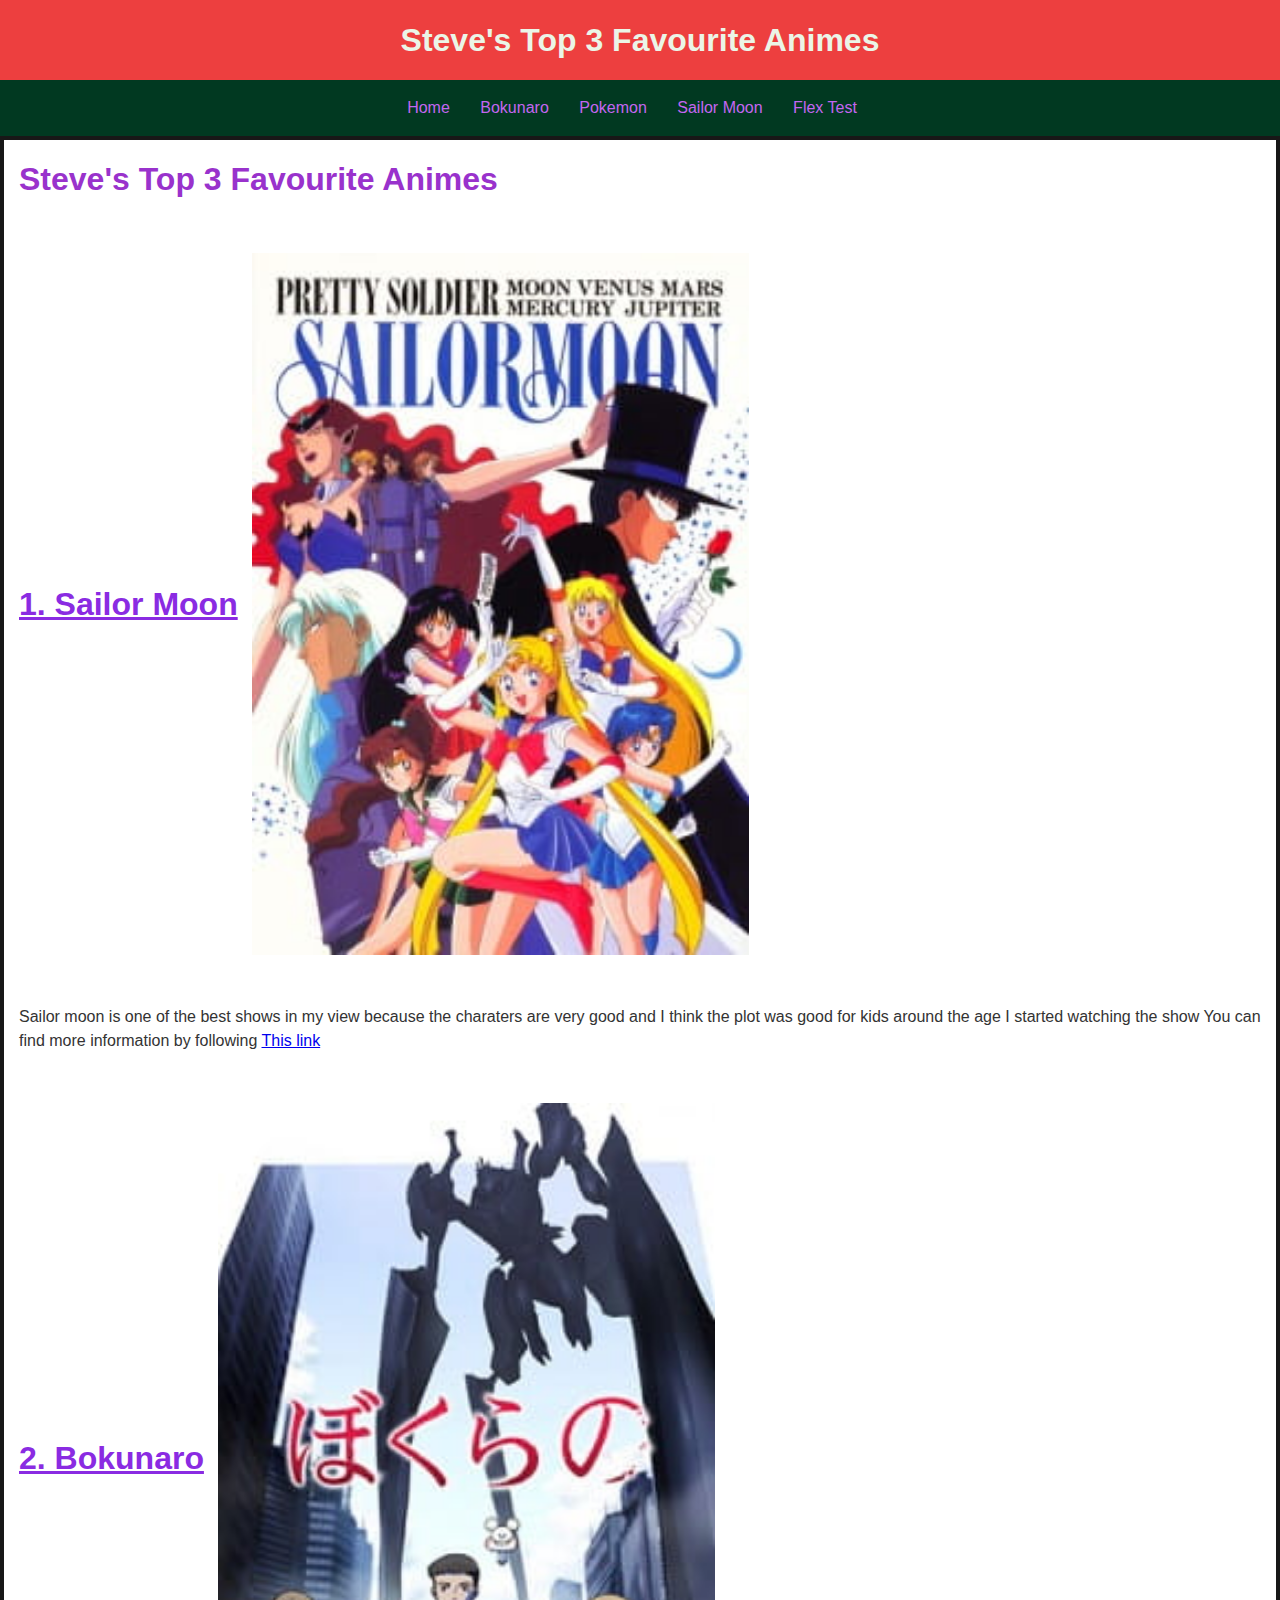
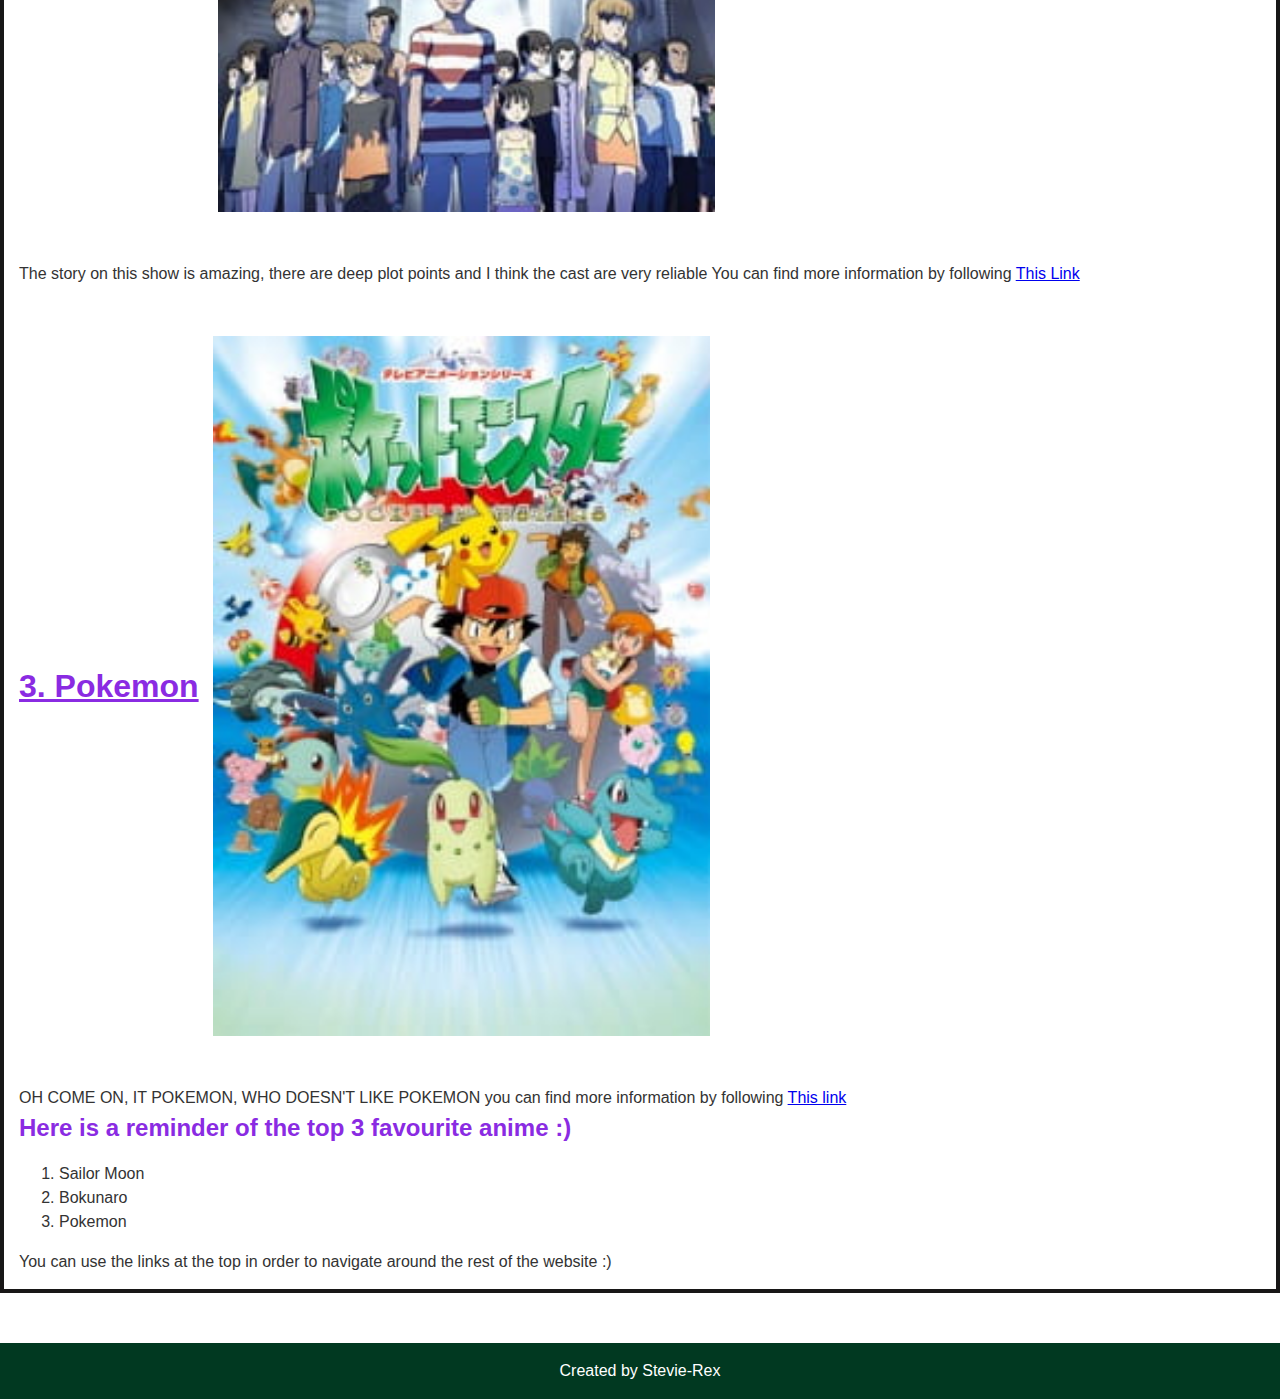
<file: index.html>
<!DOCTYPE html>
<html>
    <head>
        <meta charset="utf-8" />
        <title>Steve's Top 3 Favourite Animes</title>
        <link rel="stylesheet" href="./css/styles.css" />
    </head>
    <body>
        <div class="header">
            <h1>Steve's Top 3 Favourite Animes</h1>
            </div>
        <div class="navigation">
            <ul>
                <li>
                    <a href="index.html">Home</a>
                </li>
                <li>
                    <a href="bokunaro.html">Bokunaro</a>
                </li>
                <li>
                    <a href="pokemon.html">Pokemon</a>
                </li>
                <li>
                    <a href="sailor_moon.html">Sailor Moon</a>
                </li>
                <li>
                    <a href="flex_test.html">Flex Test</a>
                </li>
            </ul>
        </div>
        <div class="anime-intros">
        <h1>Steve's Top 3 Favourite Animes</h1>
        <h2 class="animes"> 1. Sailor Moon</h2>
        <img src="./images/sailor_moon.jpg" alt="Sailor Moon" width="40%" height="40%" class="anime-images" />
        <p>Sailor moon is one of the best shows in my view because the charaters are very good and
        I think the plot was good for kids around the age I started watching the show
        You can find more information by following <a href="https://myanimelist.net/anime/530/Bishoujo_Senshi_Sailor_Moon/">This link</a></p>
        <h2 class="animes"> 2. Bokunaro</h2>
        <img src="./images/bokunaro.jpg" alt="Bokunaro" width="40%" height="40%" class="anime-images"/>
        <p>The story on this show is amazing, there are deep plot points
        and I think the cast are very reliable 
        You can find more information by following <a href="https://myanimelist.net/anime/1690/Bokura_no">This Link</a></p>
        <h2 class="animes">3. Pokemon</h2>
        <img src="./images/pokemon.jpg" alt="Pokemon" width="40%" height="40%" class="anime-images" />
        <p> OH COME ON, IT POKEMON, WHO DOESN'T LIKE POKEMON
        you can find more information by following <a href="https://myanimelist.net/anime/527/Pokemon">This link</a></p>
        <h2>Here is a reminder of the top 3 favourite anime :)</h2>
        <div style="text-align: left;">
            <ol>
                <li>Sailor Moon</li>
                <li>Bokunaro</li>
                <li>Pokemon</li>
            </ol>
        </div>
        <p>You can use the links at the top in order to navigate around the rest of the website :)</p>
        </div>

        <div class="footer">
            <p>Created by Stevie-Rex</p>
        </div>
    </body>
</html>
</file>
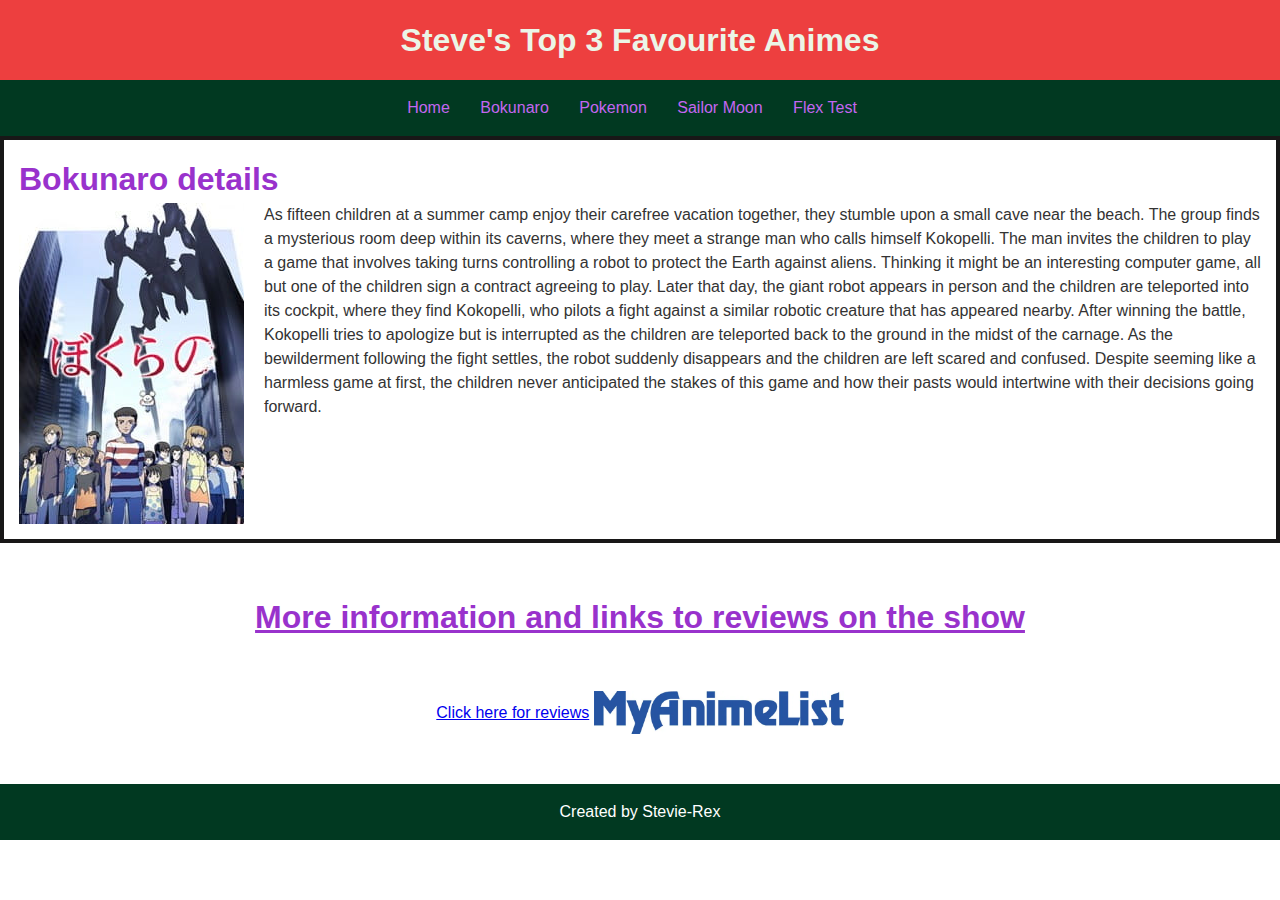
<file: bokunaro.html>
<!DOCTYPE html>
<html>
    <head>
        <meta charset="utf-8" />
        <title>Steve's Top 3 Favourite Animes - Bokunaro</title>
        <link rel="stylesheet" href="./css/styles.css" />
    </head>
    <body>
        <div class="header">
            <h1>Steve's Top 3 Favourite Animes</h1>
            </div>
        <div class="navigation">
            <ul>
                <li>
                    <a href="index.html">Home</a>
                </li>
                <li>
                    <a href="bokunaro.html">Bokunaro</a>
                </li>
                <li>
                    <a href="pokemon.html">Pokemon</a>
                </li>
                <li>
                    <a href="sailor_moon.html">Sailor Moon</a>
                </li>
                <li>
                    <a href="flex_test.html">Flex Test</a>
                </li>
            </ul>
        </div>
        <div class="anime-details">
            <h1>Bokunaro details</h1>
            <img src="./images/bokunaro.jpg" alt="Bokunaro" class="single-anime" />
            <p class="anime-description">As fifteen children at a summer camp enjoy their carefree vacation together, they stumble upon a small cave near the beach. The group finds a mysterious room deep within its caverns, 
                where they meet a strange man who calls himself Kokopelli. The man invites the children to play a game that involves taking turns controlling a robot to protect the Earth against aliens. 
                Thinking it might be an interesting computer game, all but one of the children sign a contract agreeing to play.

            Later that day, the giant robot appears in person and the children are teleported into its cockpit, where they find Kokopelli, who pilots a fight against a similar robotic creature that has appeared nearby. 
                After winning the battle, Kokopelli tries to apologize but is interrupted as the children are teleported back to the ground in the midst of the carnage.
                
            As the bewilderment following the fight settles, the robot suddenly disappears and the children are left scared and confused. Despite seeming like a harmless game at first, the children never anticipated the stakes of this game and how their pasts would intertwine with their decisions going forward.</p>
        </div>
        <div class="reviews">
            <h1>More information and links to reviews on the show</h1>
            <p class="reviews"><a href="https://myanimelist.net/anime/1690/Bokura_no/reviews" class="reviews">Click here for reviews</a></p>
            <img src="./images/MyAnimeList-Logo.webp" class="reviews" />
        </div>
        <div class="footer">
            <p>Created by Stevie-Rex</p>
        </div>

    </body>
    
</html>
</file>
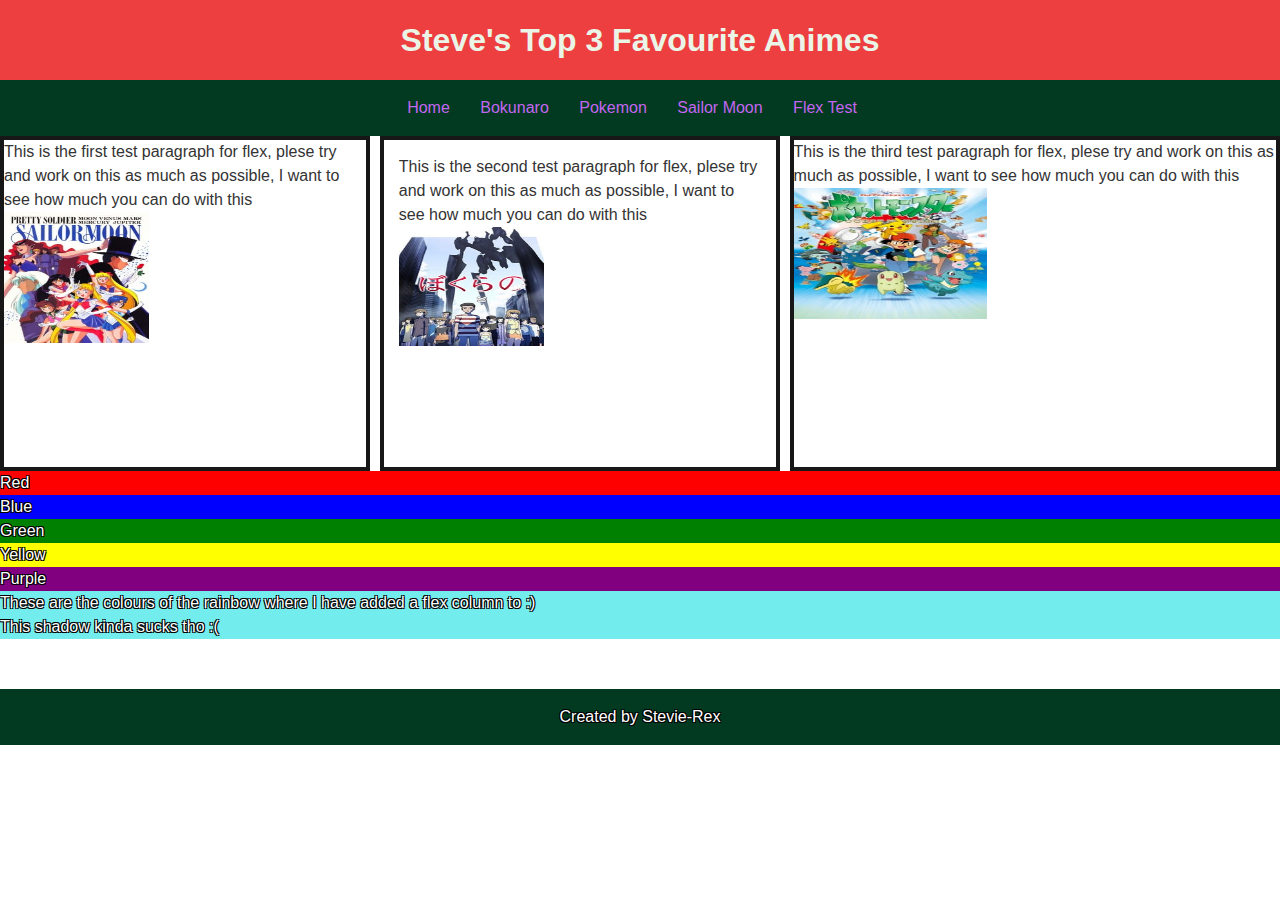
<file: flex_test.html>
<!DOCTYPE html>
<html>
    <head>
        <meta charset="utf-8" />
        <title>Steve's Top 3 Favourite Animes - Flex Test</title>
        <link rel="stylesheet" href="./css/styles.css" />
    </head>
    <body>
        <div class="header">
            <h1>Steve's Top 3 Favourite Animes</h1>
            </div>
        <div class="navigation">
            <ul>
                <li>
                    <a href="index.html">Home</a>
                </li>
                <li>
                    <a href="bokunaro.html">Bokunaro</a>
                </li>
                <li>
                    <a href="pokemon.html">Pokemon</a>
                </li>
                <li>
                    <a href="sailor_moon.html">Sailor Moon</a>
                </li>
                <li>
                    <a href="flex_test.html">Flex Test</a>
                </li>
            </ul>
        </div>
        <div class="container">
            <div class="one">
                <p>This is the first test paragraph for flex, plese try and work on this
                    as much as possible, I want to see how much you can do with this
                </p>
                <img src="./images/sailor_moon.jpg" alt="Sailor Moon" width="40%" height="40%" />
            </div>
            <div class="two">
                <p>This is the second test paragraph for flex, plese try and work on this
                    as much as possible, I want to see how much you can do with this
                </p>
                <img src="./images/bokunaro.jpg" alt="Bokunaro" width="40%" height="40%"/>
            </div>
            <div class="three">
                <p>This is the third test paragraph for flex, plese try and work on this
                    as much as possible, I want to see how much you can do with this
                </p>
                <img src="./images/pokemon.jpg" alt="Pokemon" width="40%" height="40%" />
            </div>
        </div>
        <div class="container2">
            <div class="color-one">
                <p>Red</p>
            </div>
            <div class="color-two">
                <p>Blue</p>
            </div>
            <div class="color-three">
                <p>Green</p>
            </div>
            <div class="color-four">
                <p>Yellow</p>
            </div>
            <div class="color-five">
                <p>Purple</p>
            </div>
            <div class="color-explain">
                <p>These are the colours of the rainbow where I have added a flex column to :)</p>
                <p>This shadow kinda sucks tho :(</p>
        </div>
        <div class="footer">
            <p>Created by Stevie-Rex</p>
        </div>
    </body>
</html>
</file>
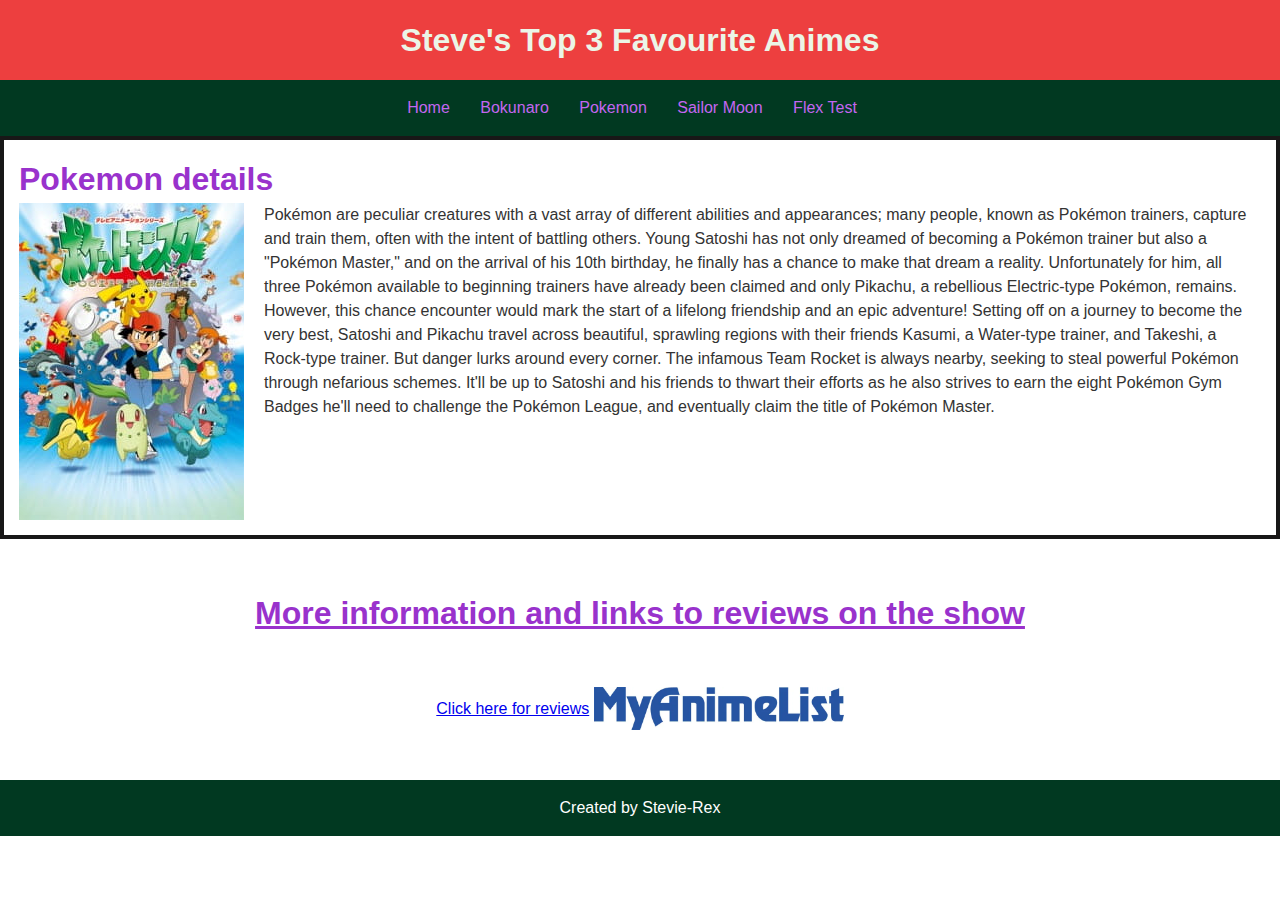
<file: pokemon.html>
<!DOCTYPE html>
<html>
    <head>
        <meta charset="utf-8" />
        <title>Steve's Top 3 Favourite Animes - Pokemon</title>
        <link rel="stylesheet" href="./css/styles.css" />
    </head>
    <body>
        <div class="header">
            <h1>Steve's Top 3 Favourite Animes</h1>
            </div>
        <div class="navigation">
            <ul>
                <li>
                    <a href="index.html">Home</a>
                </li>
                <li>
                    <a href="bokunaro.html">Bokunaro</a>
                </li>
                <li>
                    <a href="pokemon.html">Pokemon</a>
                </li>
                <li>
                    <a href="sailor_moon.html">Sailor Moon</a>
                </li>
                <li>
                    <a href="flex_test.html">Flex Test</a>
                </li>
            </ul>
        </div>
        <div class="anime-details">
        <h1>Pokemon details</h1>
        <img src="./images/pokemon.jpg" alt="Pokemon" class="single-anime" />
            <p>Pokémon are peculiar creatures with a vast array of different abilities and appearances; many people, known as Pokémon trainers, capture and train them, often with the intent of battling others. 
                Young Satoshi has not only dreamed of becoming a Pokémon trainer but also a "Pokémon Master," and on the arrival of his 10th birthday, he finally has a chance to make that dream a reality. 
                Unfortunately for him, all three Pokémon available to beginning trainers have already been claimed and only Pikachu, a rebellious Electric-type Pokémon, remains. However, this chance encounter would mark the start of a lifelong friendship and an epic adventure!

            Setting off on a journey to become the very best, Satoshi and Pikachu travel across beautiful, sprawling regions with their friends Kasumi, a Water-type trainer, and Takeshi, a Rock-type trainer. 
                But danger lurks around every corner. The infamous Team Rocket is always nearby, seeking to steal powerful Pokémon through nefarious schemes. 
                It'll be up to Satoshi and his friends to thwart their efforts as he also strives to earn the eight Pokémon Gym Badges he'll need to challenge the Pokémon League, and eventually claim the title of Pokémon Master.</p>
        </div>
        <div class="reviews">
            <h1>More information and links to reviews on the show</h1>
            <p class="reviews"><a href="https://myanimelist.net/anime/527/Pokemon/reviews">Click here for reviews</a></p>
            <img src="./images/MyAnimeList-Logo.webp" class="reviews" />
        </div>
        <div class="footer">
            <p>Created by Stevie-Rex</p>
        </div>
    </body>
</html>
</file>
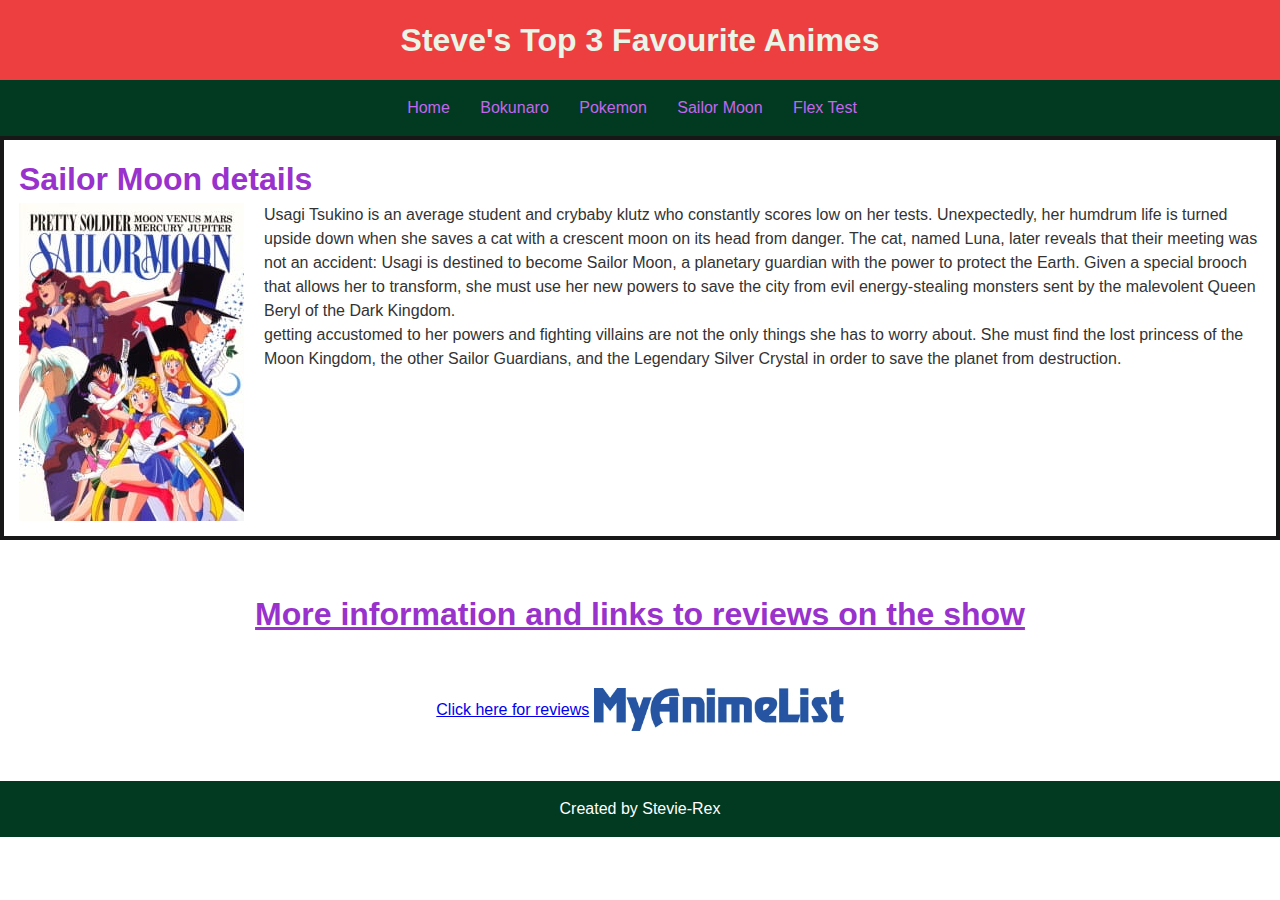
<file: sailor_moon.html>
<!DOCTYPE html>
<html>
    <head>
        <meta charset="utf-8" />
        <title>Steve's Top 3 Favourite Animes - Sailor Moon</title>
        <link rel="stylesheet" href="./css/styles.css" />
    </head>
    <body>
        <div class="header">
            <h1>Steve's Top 3 Favourite Animes</h1>
            </div>
        <div class="navigation">
            <ul>
                <li>
                    <a href="index.html">Home</a>
                </li>
                <li>
                    <a href="bokunaro.html">Bokunaro</a>
                </li>
                <li>
                    <a href="pokemon.html">Pokemon</a>
                </li>
                <li>
                    <a href="sailor_moon.html">Sailor Moon</a>
                </li>
                <li>
                    <a href="flex_test.html">Flex Test</a>
                </li>
            </ul>
        </div>
        <div class="anime-details">
            <h1>Sailor Moon details</h1>
            <img src="./images/sailor_moon.jpg" alt="Sailor Moon" class="single-anime" />
            <p>Usagi Tsukino is an average student and crybaby klutz who constantly scores low on her tests. Unexpectedly, 
            her humdrum life is turned upside down when she saves a cat with a crescent moon on its head from danger. 
            The cat, named Luna, later reveals that their meeting was not an accident: Usagi is destined to become Sailor Moon, a planetary guardian with the power to protect the Earth. 
            Given a special brooch that allows her to transform, she must use her new powers to save the city from evil energy-stealing monsters sent by the malevolent Queen Beryl of the Dark Kingdom.</p>

            <p>getting accustomed to her powers and fighting villains are not the only things she has to worry about. She must find the lost princess of the Moon Kingdom, 
            the other Sailor Guardians, and the Legendary Silver Crystal in order to save the planet from destruction.</p>
        </div>
        <div class="reviews">
            <h1>More information and links to reviews on the show</h1>
            
            <p class="reviews"><a href="https://myanimelist.net/anime/530/Bishoujo_Senshi_Sailor_Moon/reviews">Click here for reviews</a></p>
            <img src="./images/MyAnimeList-Logo.webp" alt="MyAnimeList Logo" class="reviews" />
        </div>
        <div class="footer">
            <p>Created by Stevie-Rex</p>
        </div>
    </body>
</html>
</file>
<file: css/styles.css>
html{
    font-family: 'Roboto', sans-serif;
    font-size: 16px;
    line-height: 1.5;
    color: #333;
    background-color: #fff;
}
body{
    margin: 0;
}
h1{
    font-size: 2rem;
    font-weight: 700;
    margin: 0;
    color: darkorchid;
}
h2{
    font-size: 1.5rem;
    font-weight: 700;
    margin: 0;
    color: blueviolet;
}
p{
    margin: 0;
}

.animes{
    display: inline-block;
    text-decoration: underline;
    font-size: 2rem;
    vertical-align: middle;
    margin-bottom: 50px;
    margin-top: 50px;

}

.anime-images{
    display: inline-block;
    vertical-align: middle;
    margin-left: 10px;
    margin-bottom: 50px;
    margin-top: 50px;

}
.single-anime{
    float: left;
    margin-right: 20px;
}

.navigation {
    background-color: #013921;
    color: #fff;
    padding: 1rem;
    text-align: center;
}

.navigation ul{
    list-style-type: none;
    margin: 0;
    padding: 0;
}

.navigation li{
    display: inline-block;
    margin-right: 1rem;
}

.navigation li a{
    color: #c466f0;
    text-decoration: none;
    padding: 5px;
}

.navigation li a:hover {
    color: #8e5757;
    background-color: #ffffff;
}
.header{
    background-color: #ed3f3f;
    color: #fcfbfb;
    padding: 1rem;
    text-align: center;
}
.header h1{
    margin: 0;
    color: #ebf5e7;
}
.anime-details {
    clear: left;
    display: inline-block;
    border: 4px solid #181717;
    padding: 15px;
}

.anime-intros {
    display: inline-block;
    border: 4px solid #181717;
    padding: 15px;
}

.reviews{
    clear: left;
    margin-top: 50px;
    text-align: center;
}
.reviews p{
    display: inline-block;
    vertical-align: middle;
}

.reviews h1{
    text-decoration: underline;
}

.reviews img {
    height: 43px;
    width: 250px;
    display: inline-block;
    vertical-align: middle;
}
.footer {
    background-color: #013921;
    color: #fff;
    padding: 1rem;
    margin-top: 50px;
    text-align: center;
}
.container {
    display: flex;
    gap: 10px;
}
.one {
    width: 30%;
    border: 4px solid #181717;
}
.two {
    width: 30%;
    border: 4px solid #181717;
    padding: 15px;
}
.three {
    width: 40%;
    border: 4px solid #181717;
}
.container2 {
    display: flex;
    flex-direction: column;
}

.container2 p{
    color: white;
    text-shadow: -1px -1px 0 black, 1px -1px 0 black, -1px 1px 0 black, 1px 1px 0 black;
}
.color-one {
    background-color: red;
}

.color-two {
    background-color: blue;
}

.color-three {
    background-color: green;
}

.color-four {
    background-color: yellow;
}

.color-five {
    background-color: purple;
}
.color-explain {
    background-color: #72ecec;
}



@media (max-width: 768px) {
   
    .single-anime {
        width: 25%;
        float: none;
    }
    .anime-images {
        width: 20%;
        height: 50%;
        margin-top: 20px;
        margin-bottom: 20px;
        
    }
    .anime-intros {
        display: block;
        margin-top: 0px;
        text-align: center;

    }
    .animes {
        display: block;
        margin-top: 0px;
        margin-bottom: 0px;
        text-align: center;
    }
    .anime-details {
        display: block;
        margin-top: 0px;
        text-align: center;
    }
    .container {
        display: inline-block;
        margin-top: 0px;
        text-align: center;
        gap: 0px;
    }
    .one {
        width: 100%;
        border: 4px solid #181717;
        padding: 15px;
        margin-top: 10px;
        margin-bottom: 10px;
    }
    .two {
        width: 100%;
        border: 4px solid #181717;
        padding: 15px;
        margin-top: 10px;
        margin-bottom: 10px;
    }
    .three {
        width: 100%;
        border: 4px solid #181717;
        padding: 15px;
        margin-top: 10px;
        margin-bottom: 10px;
    }
}
</file>
